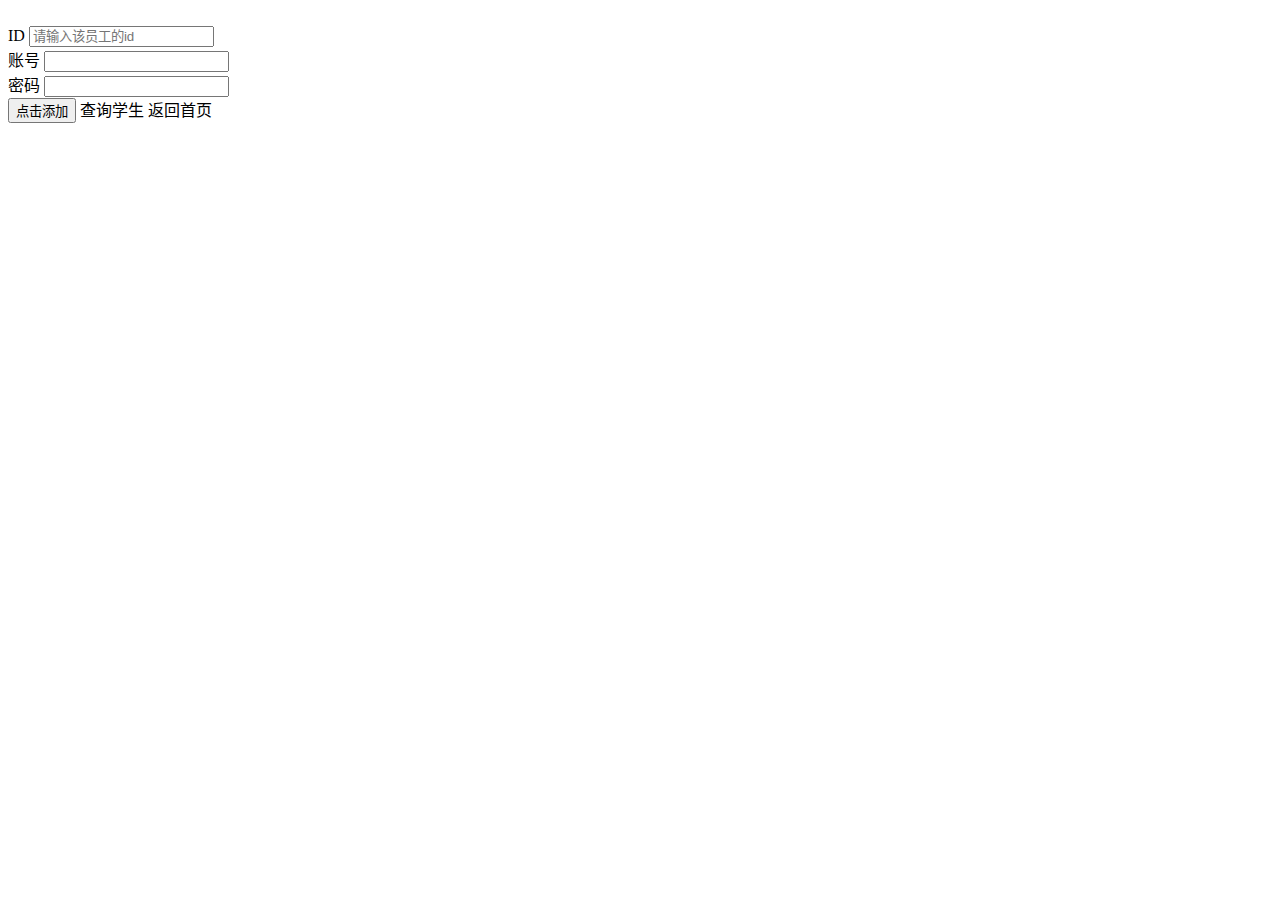
<file: src/main/resources/templates/test/addStudent.html>
<!DOCTYPE html>
<html lang="zh-CN" xmlns:th="http://www.thymeleaf.org">
<head>
    <meta charset="UTF-8">
    <title>添加页面</title>

</head>
<body>
<div>
    <form th:action="@{/addStudent}" method="post">

        <div>
            <br>
            <label>ID</label>
            <input type="text" name="id" placeholder="请输入该员工的id">
        </div>

        <div>
            <label >账号</label>
            <input type="text" name="account"  placeholder="">
        </div>

        <div>
            <label >密码</label>
            <input type="text" name="password"  placeholder="">

        </div>

        <button type="submit">点击添加</button>
        <a class="myButton" th:href="@{/findStudentList}">查询学生</a>
        <a class="myButton" th:href="@{/toindex}">返回首页</a>
    </form>


</div>

</body>
</html>
</file>
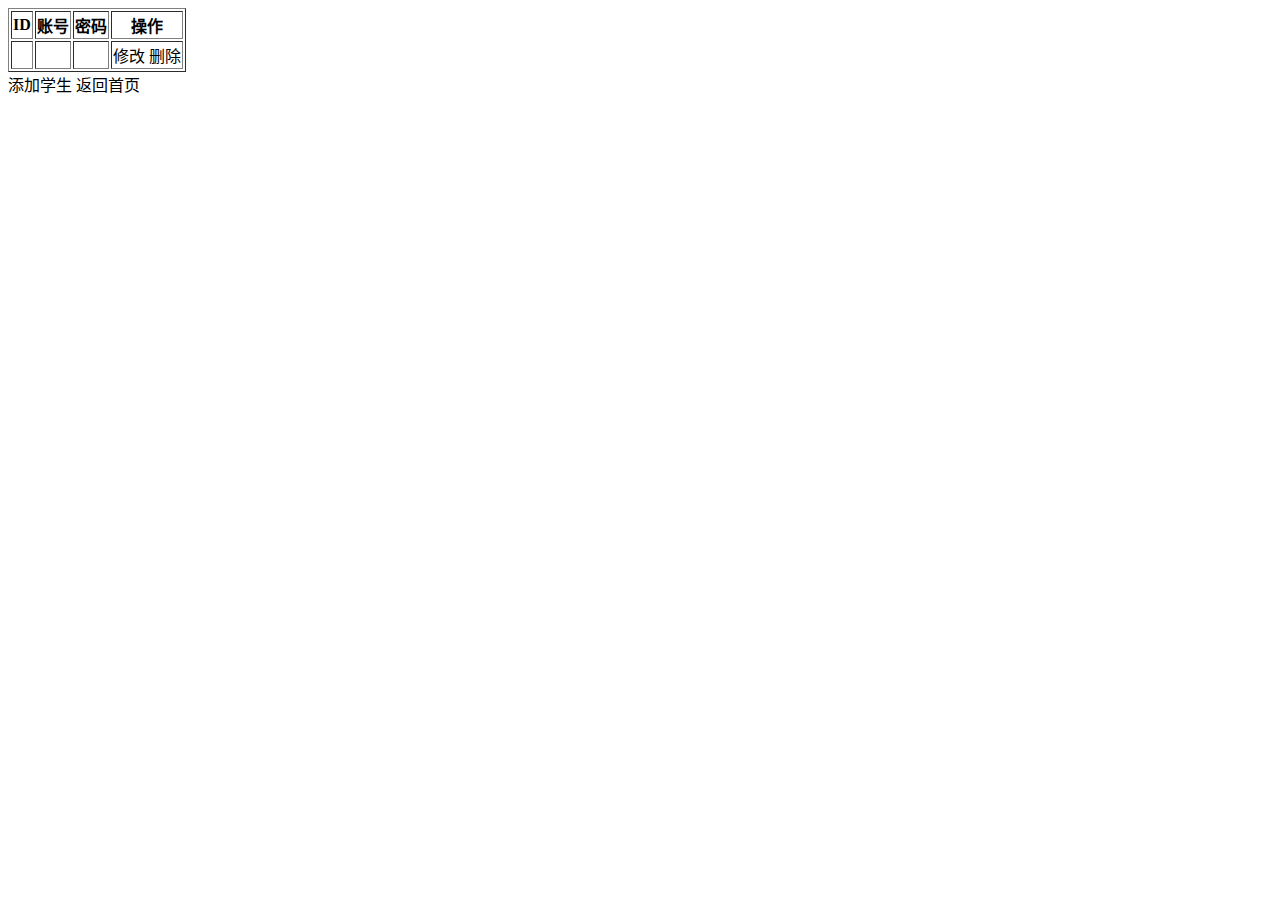
<file: src/main/resources/templates/test/findStudentList.html>
<!DOCTYPE html>
<html lang="zh-CN" xmlns:th="http://www.thymeleaf.org">
<!--/*@thymesVar id="student" type="com.example.saction.pojo.Student"*/-->
<!--/*@thymesVar id="studentList" type="com.example.saction.controller"*/-->
<head>
    <meta charset="UTF-8">
    <title>查询所有</title>
</head>
<body>

    <table border="1">
        <tr><!--列-->
            <th>ID</th>
            <th>账号</th>
            <th>密码</th>
            <th>操作</th>
        </tr>
        <tr th:each="student:${studentList}">
            <td th:text="${student.getId()}"></td>
            <td th:text="${student.getAccount()}"></td>
            <td th:text="${student.getPassword()}"></td>
            <td>
                <a  role="button" th:href="@{/toupdateStudent/__${#numbers.formatInteger(student.getId(), 10)}__}">修改</a>
                <a  role="button" th:href="@{/deleteStudent/__${#numbers.formatInteger(student.getId(), 10)}__}">删除</a>
    <!--            Integer.parseInt(-->
            </td>
        </tr>
    </table>

    <div>
        <a  role="button" th:href="@{/toaddStudent}">添加学生</a>
        <a  role="button" th:href="@{/toindex}">返回首页</a>
    </div>

</body>
</html>
</file>
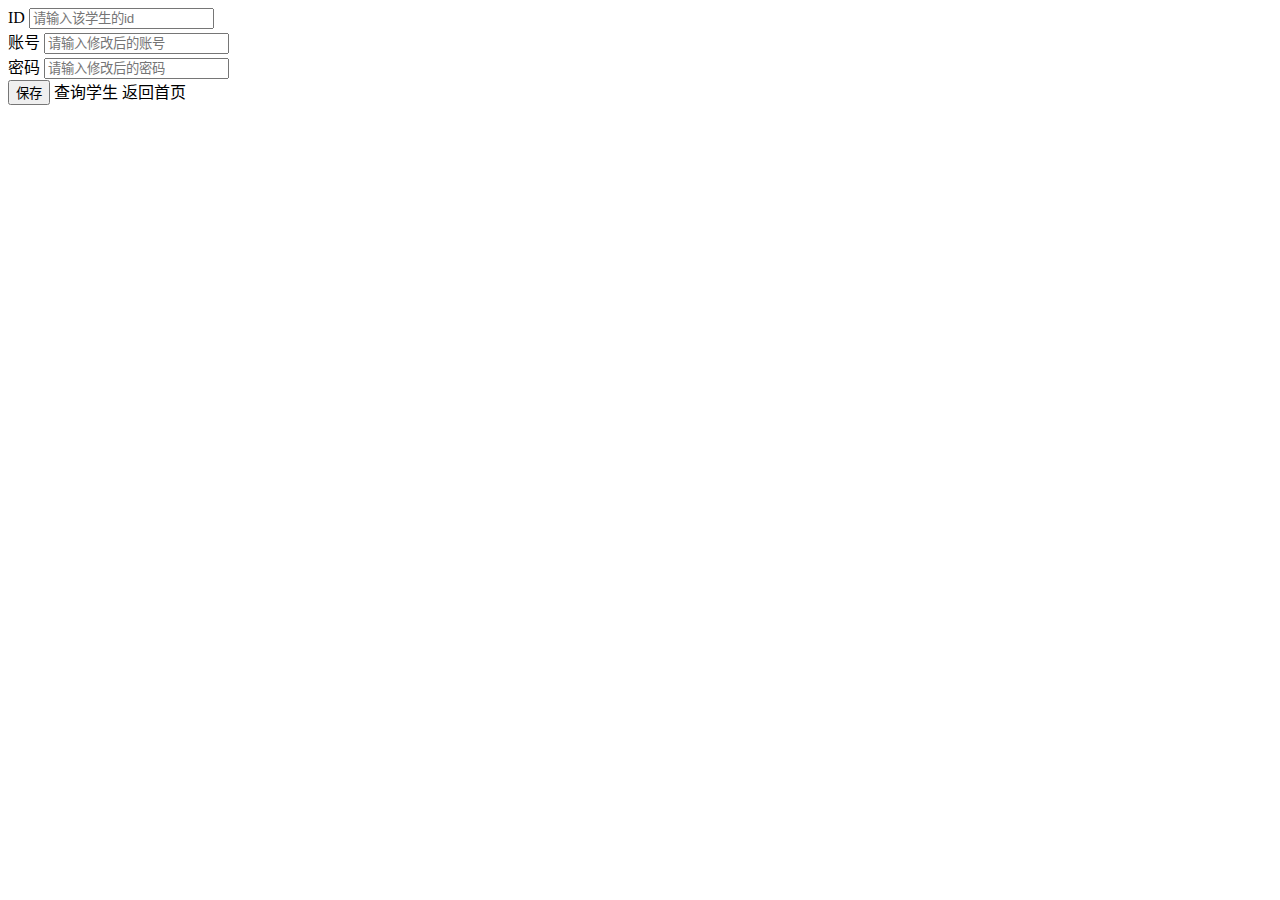
<file: src/main/resources/templates/test/updateStudent.html>
<!DOCTYPE html>
<html lang="zh-CN" xmlns:th="http://www.thymeleaf.org">
<!--/*@thymesVar id="student" type="com.example.saction.pojo.Student"*/-->
<head>
    <meta charset="UTF-8">
    <title>修改页面</title>
</head>
<body>
<div >
    <form th:action="@{/updateStudent}" method="post">
        <div >
            <label>ID</label>
            <input type="text" name="id" th:value="${student.getId()}" placeholder="请输入该学生的id">
        </div>
        <div class="form-group">
            <label>账号</label>
            <input type="text" name="account" th:value="${student.getAccount()}" placeholder="请输入修改后的账号">
        </div>
        <div class="form-group">
            <label>密码</label>
            <input type="text" name="password" th:value="${student.getPassword()}" placeholder="请输入修改后的密码">
        </div>

        <button type="submit">保存</button>
        <a role="button" th:href="@{/findStudentList}">查询学生</a>
        <a  role="button" th:href="@{/toindex}">返回首页</a>
    </form>
</div>
</body>
</html>
</file>
